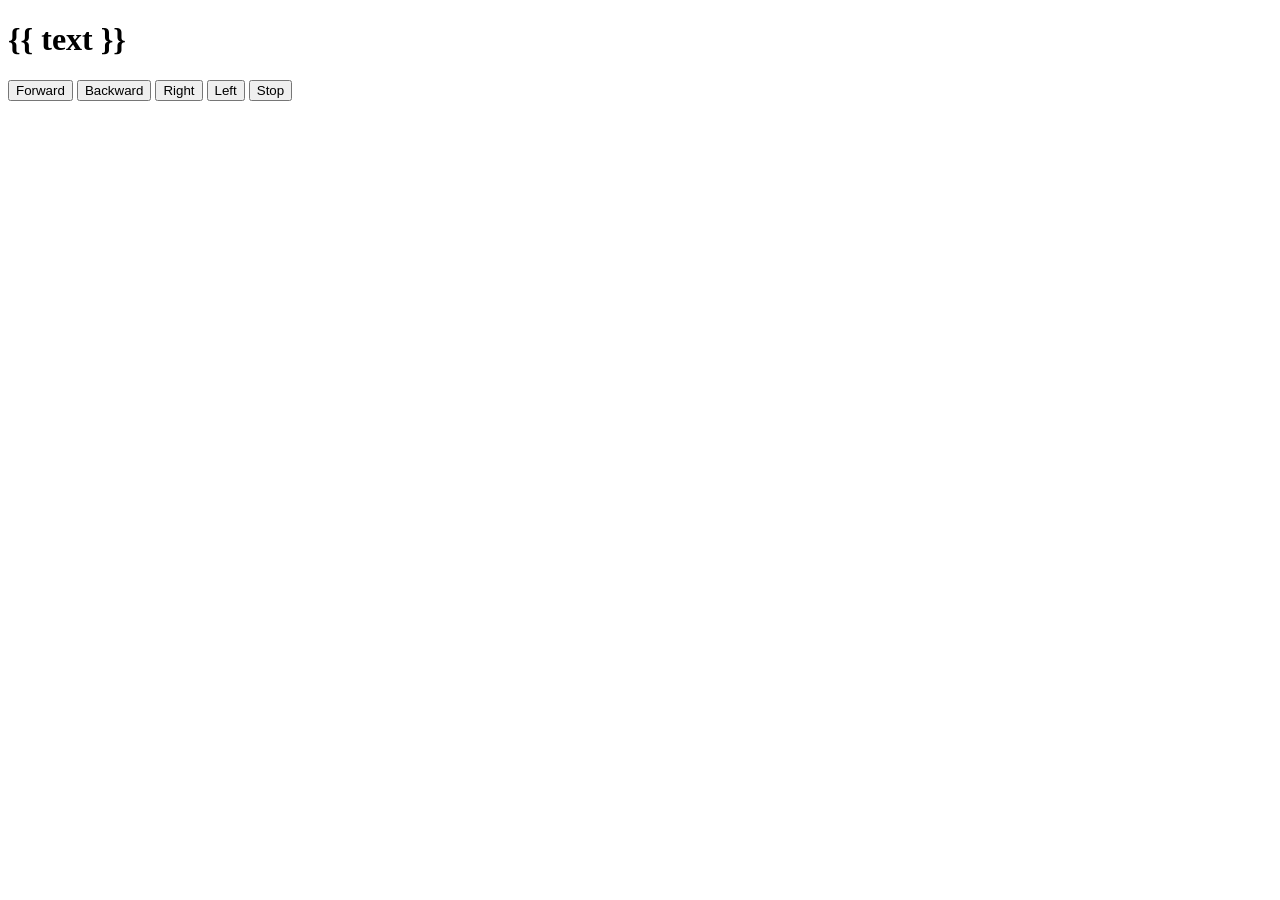
<file: templates/index.html>
<!DOCTYPE html>
<html>
<head>
    <title>PWP Robot API</title>
</head>

<body>

    <h1>{{ text }}</h1>

    <form method="POST">

        <button type="submit" name="button" value="forward">
            Forward
        </button>

        <button type="submit" name="button" value="backward">
            Backward
        </button>

        <button type="submit" name="button" value="right">
            Right
        </button>

        <button type="submit" name="button" value="left">
            Left
        </button>

        <button type="submit" name="button" value="stop">
            Stop
        </button>

    </form>

</body>
</html>
</file>
